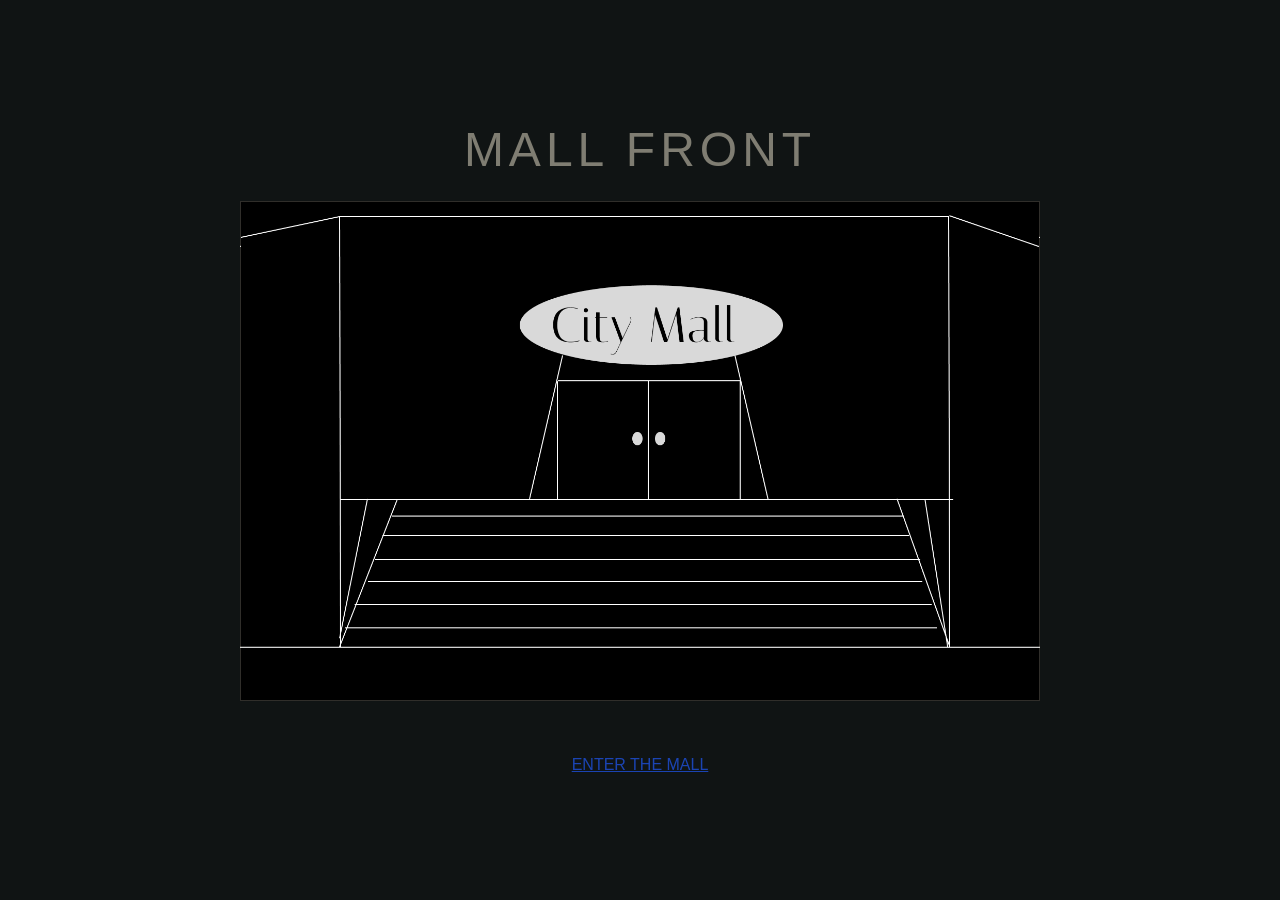
<file: index.html>
<!DOCTYPE html>
<html lang="en">

<head>
    <meta charset="UTF-8">

    <meta name="viewport"
           content="width=device-width, initial-scale=1.0">
    
    <title>MALL FRONT</title>

    <link rel="stylesheet"
           href="./assets/css/styles.css">
</head>

<body> 

    <main class="poster">
        
        <div class="label">
            MALL FRONT
        </div>

        <div class="image1"></div>

       <a href="./elevator.html">
            ENTER THE MALL
       </a>

    </main>

</body>
</html>
</file>
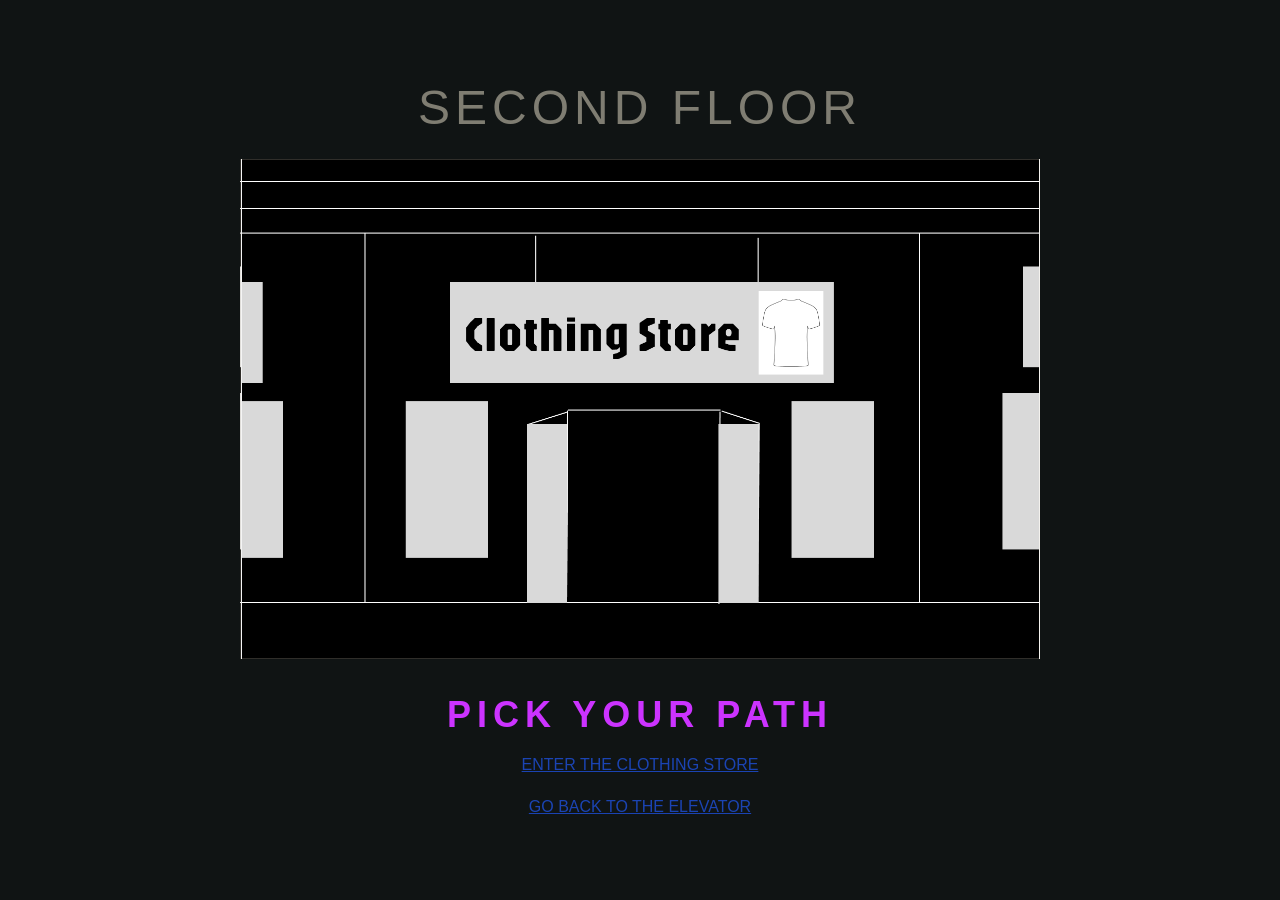
<file: clothing.html>
<!DOCTYPE html>
<html lang="en">

<head>
    <meta charset="UTF-8">

    <meta name="viewport"
           content="width=device-width, initial-scale=1.0">
    
    <title>SECOND FLOOR</title>

    <link rel="stylesheet"
           href="./assets/css/styles.css">
</head>

<body> 

    <main class="poster">
        
        <div class="label">
            SECOND FLOOR
        </div>

        <div class="image3"></div>

        <h1>
            PICK YOUR PATH
        </h1>

        <a href="./register.html">
            ENTER THE CLOTHING STORE
       </a>

       <a href="./elevator.html">
            GO BACK TO THE ELEVATOR
       </a>

    </main>

</body>
</html>
</file>
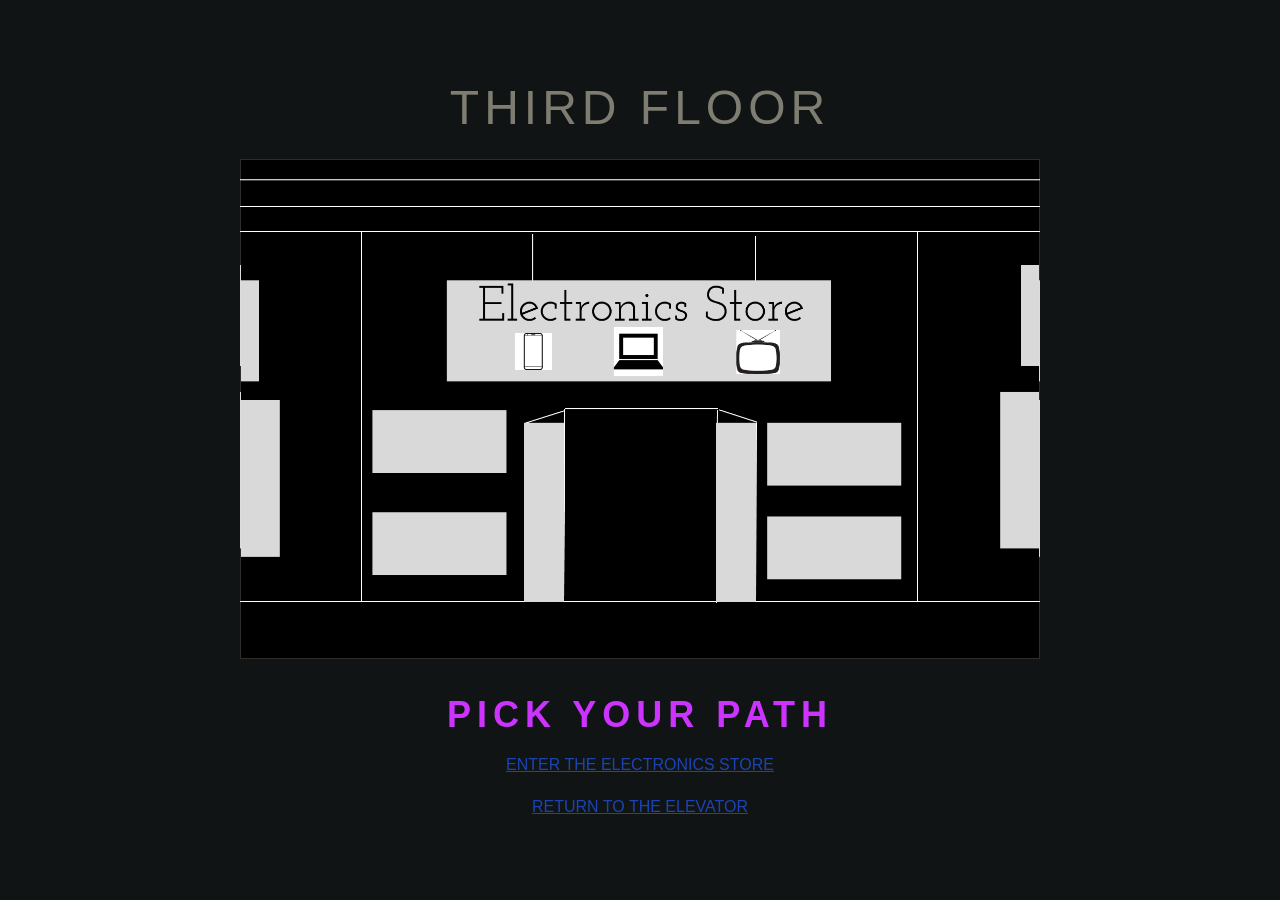
<file: electronics.html>
<!DOCTYPE html>
<html lang="en">

<head>
    <meta charset="UTF-8">

    <meta name="viewport"
           content="width=device-width, initial-scale=1.0">
    
    <title>THIRD FLOOR</title>

    <link rel="stylesheet"
           href="./assets/css/styles.css">
</head>

<body> 

    <main class="poster">
        
        <div class="label">
            THIRD FLOOR
        </div>

        <div class="image4"></div>

        <h1>
            PICK YOUR PATH
        </h1>

        <a href="./register.html">
            ENTER THE ELECTRONICS STORE
       </a>

       <a href="./elevator.html">
            RETURN TO THE ELEVATOR
       </a>

    </main>

</body>
</html>
</file>
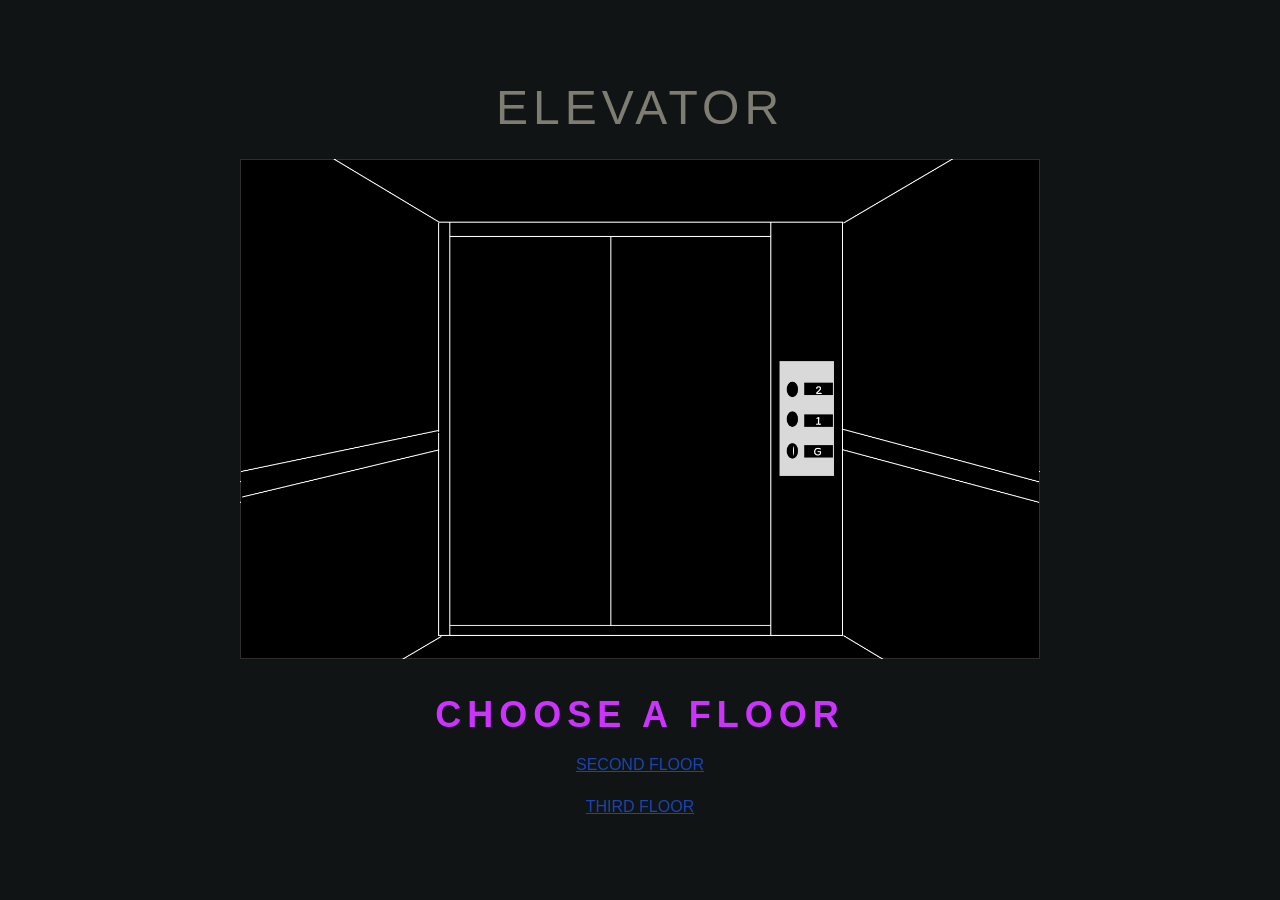
<file: elevator.html>
<!DOCTYPE html>
<html lang="en">

<head>
    <meta charset="UTF-8">

    <meta name="viewport"
           content="width=device-width, initial-scale=1.0">
    
    <title>ELEVATOR</title>

    <link rel="stylesheet"
           href="./assets/css/styles.css">
</head>

<body> 

    <main class="poster">
        
        <div class="label">
            ELEVATOR
        </div>

        <div class="image2"></div>

        <h1>
            CHOOSE A FLOOR
        </h1>

        <a href="./clothing.html">
            SECOND FLOOR
       </a>

       <a href="./electronics.html">
            THIRD FLOOR
       </a>

    </main>

</body>
</html>
</file>
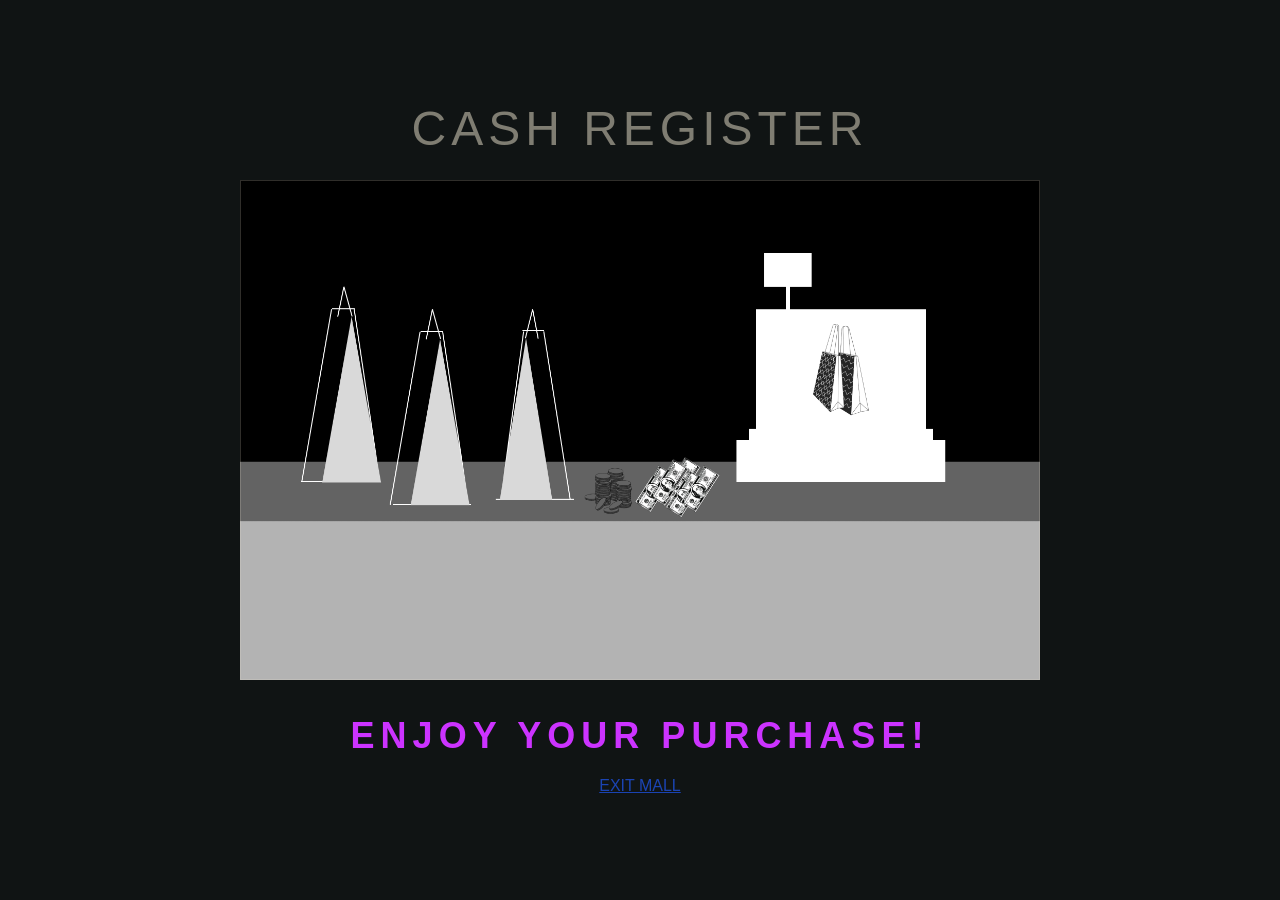
<file: register.html>
<!DOCTYPE html>
<html lang="en">

<head>
    <meta charset="UTF-8">

    <meta name="viewport"
           content="width=device-width, initial-scale=1.0">
    
    <title>CASH REGISTER</title>

    <link rel="stylesheet"
           href="./assets/css/styles.css">
</head>

<body> 

    <main class="poster">
        
        <div class="label">
            CASH REGISTER
        </div>

        <div class="image5"></div>

        <h1>
            ENJOY YOUR PURCHASE!
        </h1>

        <a href="./index.html">
            EXIT MALL
       </a>

    </main>

</body>
</html>
</file>
<file: assets/css/styles.css>
*  {
    box-sizing: border-box;
}

body {
    margin: 0;
    min-height: 100vh;

    background: #101414;
    color: #eee5cf;

    font-family:
        Helvetica,
        Arial,
        sans-serif;
}

.poster {
    min-height: 100vh;

    display: flex;
    flex-direction: column;

    align-items: center;
    justify-content: center;

    padding: 60px;
}

.label {
    margin-bottom: 24px;

    font-size: 48px;
    letter-spacing: 5px;

    color: rgba(238, 229, 207, 0.5);
}

.image1 {
    width: 800px;
    height: 500px;

    margin-bottom: 35px;

    background-image:
        url("../img/mallfront.png");

    background-size: cover;
    background-position: center;

    border: 1px solid
        rgba(238, 229, 207, 0.2);
}

.image2 {
    width: 800px;
    height: 500px;

    margin-bottom: 35px;

    background-image:
        url("../img/elevator.png");

    background-size: cover;
    background-position: center;

    border: 1px solid
        rgba(238, 229, 207, 0.2);
}

.image3 {
    width: 800px;
    height: 500px;

    margin-bottom: 35px;

    background-image:
        url("../img/clothes.png");

    background-size: cover;
    background-position: center;

    border: 1px solid
        rgba(238, 229, 207, 0.2);
}

.image4 {
    width: 800px;
    height: 500px;

    margin-bottom: 35px;

    background-image:
        url("../img/electronics.png");

    background-size: cover;
    background-position: center;

    border: 1px solid
        rgba(238, 229, 207, 0.2);
}

.image5 {
    width: 800px;
    height: 500px;

    margin-bottom: 35px;

    background-image:
        url("../img/register.png");

    background-size: cover;
    background-position: center;

    border: 1px solid
        rgba(238, 229, 207, 0.2);
}



h1 {
    margin: 0;

    font-size: 36px;
    letter-spacing: 6px;

    color: #cc33ff;
}

a {
    max-width: 460px;

    margin-top: 16px;
    margin-bottom: 0;

    text-align: center;
    line-height: 1.6;

    color:
        rgba(32, 91, 255, 0.68);
}
</file>
